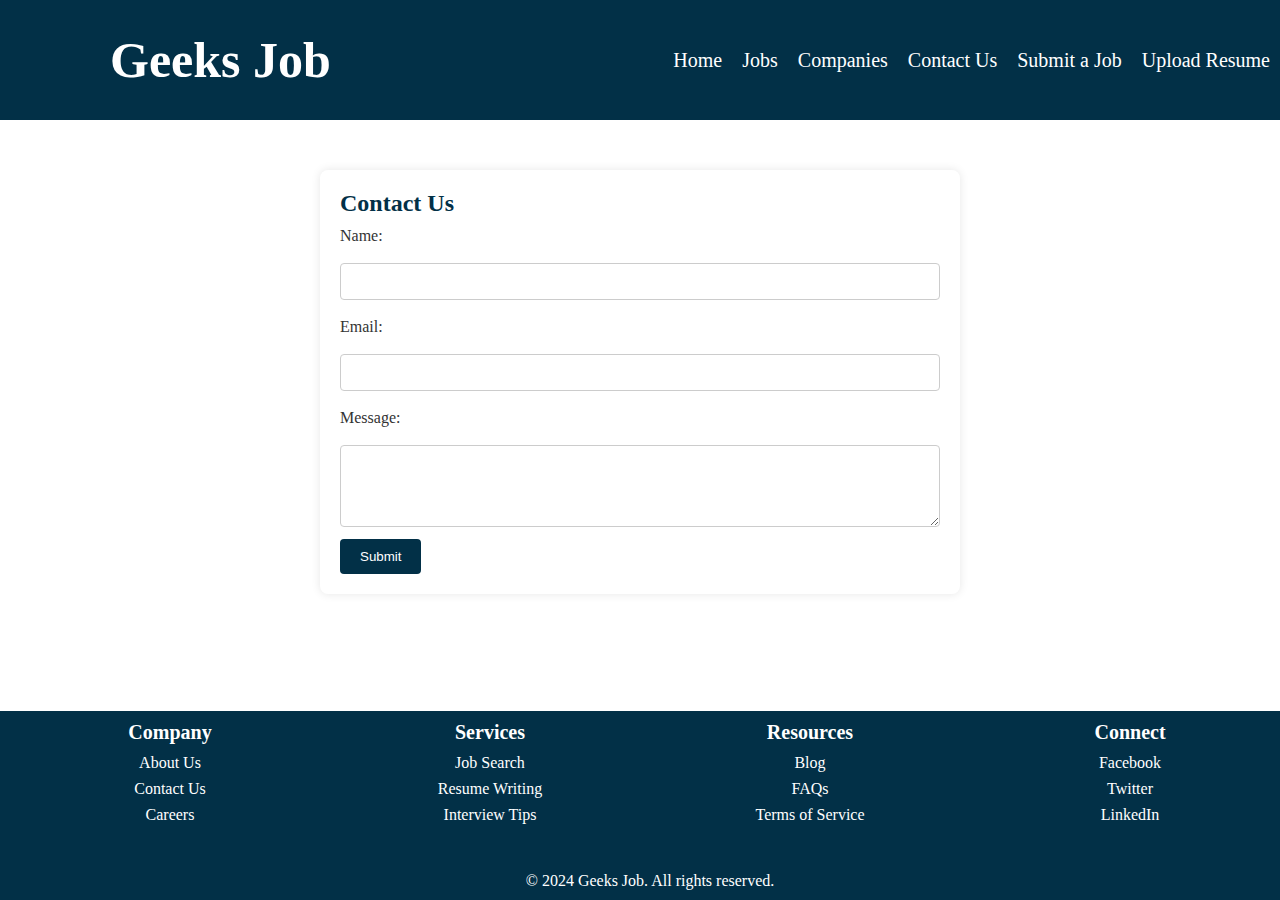
<file: Contact-us.html>
<!-- Contact-us.html -->
<!DOCTYPE html>
<html lang="en">

<head>
    <meta charset="UTF-8" />
    <meta http-equiv="X-UA-Compatible" content="IE=edge" />
    <meta name="viewport" content="width=device-width, initial-scale=1.0" />
    <title>Contact-us</title>
    <link rel="stylesheet" href="./assets/css/style.css" />
    <style>
        .site-footer {
            position: fixed;
            bottom: 0;
            left: 0;
            z-index: 9999;
            /* Ensure it's above other content */
        }
    </style>
</head>

<body>
    <nav class="navbar">
        <div class="logo">
            <h1>Geeks Job</h1>
        </div>
        <div class="nav-links">
            <ul id=>
                <li><a href="./index.html">Home</a></li>
                <li><a href="./jobs.html">Jobs</a></li>
                <li><a href="./companies.html">Companies</a></li>
                <li><a href="./Contact-us.html">Contact Us</a></li>
                <li><a href="#">Submit a Job</a></li>
                <li><a href="#">Upload Resume</a></li>
            </ul>
        </div>
        <div class="hamburger-menu">
            <div class="bar"></div>
            <div class="bar"></div>
            <div class="bar"></div>
        </div>

    </nav>

    <div class="container-form">
        <h2 class="form-title">Contact Us</h2>
        <form id="contactForm">
            <label for="name" class="form-label">Name:</label>
            <input type="text" id="name" name="name" class="form-input" required>

            <label for="email" class="form-label">Email:</label>
            <input type="email" id="email" name="email" class="form-input" required>

            <label for="message" class="form-label">Message:</label>
            <textarea id="message" name="message" rows="4" class="form-textarea" required></textarea>

            <button type="submit" class="form-button">Submit</button>
        </form>
    </div>

    <footer class="site-footer">
        <div class="footer-content">
            <div class="footer-section">
                <h3>Company</h3>
                <ul>
                    <li><a href="#">About Us</a></li>
                    <li><a href="#">Contact Us</a></li>
                    <li><a href="#">Careers</a></li>
                </ul>
            </div>
            <div class="footer-section">
                <h3>Services</h3>
                <ul>
                    <li><a href="#">Job Search</a></li>
                    <li><a href="#">Resume Writing</a></li>
                    <li><a href="#">Interview Tips</a></li>
                </ul>
            </div>
            <div class="footer-section">
                <h3>Resources</h3>
                <ul>
                    <li><a href="#">Blog</a></li>
                    <li><a href="#">FAQs</a></li>
                    <li><a href="#">Terms of Service</a></li>
                </ul>
            </div>
            <div class="footer-section">
                <h3>Connect</h3>
                <ul>
                    <li><a href="#">Facebook</a></li>
                    <li><a href="#">Twitter</a></li>
                    <li><a href="#">LinkedIn</a></li>
                </ul>
            </div>
        </div>
        <div class="footer-bottom">
            <p>&copy; 2024 Geeks Job. All rights reserved.</p>
        </div>
    </footer>

    <script src="./script/main.js"></script>


</body>

</html>
</file>
<file: assets/css/style.css>
/* style.css */


/*****COMMON CSS SECTION*****/

* {
    margin: 0px;
    padding: 0px;
}

.container {
    width: 1170px;
    margin: 0px auto;
}

.width-100 {
    width: 100%;
    float: left;
}

.width-66 {
    width: 66%;
    float: left;
}

.width-50 {
    float: left;
    width: 50%;
}

.width-75 {
    width: 75%;
    float: left;
}

.width-33 {
    width: 33%;
    float: left;
}

.width-25 {
    width: 25%;
    float: left;
}


/* navbar */

.navbar {
    background-color: #023047;
    color: #fff;
    padding: 10px;
    display: flex;
    justify-content: space-between;
    align-items: center;
    height: 100px;
    width: 100vw;
}

.logo h1 {
    margin-left: 100px;
    font-size: 50px;
}

.nav-links ul {
    list-style-type: none;
    margin: 0;
    padding: 0;
    display: flex;
}

.nav-links li {
    margin-right: 20px;
}

.nav-links a {
    text-decoration: none;
    color: #fff;
    font-size: 20px;
}

.nav-links a:hover {
    color: green;
}

.hamburger-menu {
    display: none;
    /* Initially hide the hamburger menu */
    cursor: pointer;
}

.bar {
    width: 25px;
    height: 3px;
    background-color: #fff;
    margin: 5px 0;
    transition: 0.4s;
}


/* Media Query for Mobile View */

@media screen and (max-width: 330px) {
    .navbar {
        background-color: #023047;
        color: #fff;
        padding: 80px;
        display: flex;
        justify-content: space-between;
        align-items: center;
        height: 100px;
        width: 100vw;
    }
    .logo h1 {
        margin-left: 0;
        margin-right: 60px;
        font-size: 30px;
    }
    .nav-links ul {
        display: none;
        /* Hide the nav links */
        flex-direction: column;
        align-items: center;
        width: 100%;
        margin-top: 10px;
        position: absolute;
        /* Position absolutely */
        top: 40px;
        /* Adjust the top position to be below the navbar */
        left: 60px;
        /* Align with the left edge of the navbar */
        background-color: #023047aa;
        /* Background color */
        padding: 25px 0;
        /* Add some padding */
        border-radius: 5px;
        /* Add border radius */
    }
    .nav-links ul.active {
        display: flex;
        /* Show the nav links when active */
    }
    .nav-links a:focus {
        color: green;
    }
    .nav-links li {
        margin: 10px 0;
    }
    .hamburger-menu {
        display: block;
        /* Show the hamburger menu */
        position: absolute;
        /* Position absolutely */
        top: 10px;
        /* Adjust the top position */
        right: 10px;
        /* Adjust the right position */
        z-index: 999;
        /* Ensure it's above other content */
    }
    .change .bar:nth-child(1) {
        transform: rotate(-45deg) translate(-5px, 6px);
    }
    .change .bar:nth-child(2) {
        opacity: 0;
    }
    .change .bar:nth-child(3) {
        transform: rotate(45deg) translate(-5px, -6px);
    }
    .filters {
        /* Display filters in a column layout */
        align-items: center;
        /* Stretch filters to fill the width */
        /* Adjust padding for smaller screens */
        width: 50px;
    }
    .filters label {
        margin-bottom: 5px;
        /* Reduce margin bottom for smaller screens */
        width: 30%;
        /* Ensure labels take full width */
        text-align: left;
        /* Align text to the left */
    }
    .filters select,
    .filters input[type="text"] {
        width: 10px;
    }
}

@media (min-width: 331px) and (max-width: 640px) {
    .logo h1 {
        margin-left: 0;
        text-align: center;
    }
    .nav-links ul {
        display: none;
        /* Hide the nav links */
        flex-direction: column;
        align-items: center;
        width: 50%;
        margin-top: 10px;
        position: absolute;
        /* Position absolutely */
        top: 20px;
        /* Adjust the top position to be below the navbar */
        left: 200px;
        /* Align with the left edge of the navbar */
        background-color: #023047aa;
        /* Background color */
        padding: 10px 0;
        /* Add some padding */
        border-radius: 5px;
        /* Add border radius */
    }
    .nav-links ul.active {
        display: flex;
        /* Show the nav links when active */
    }
    .nav-links a:focus {
        color: green;
    }
    .nav-links li {
        margin: 10px 0;
    }
    .hamburger-menu {
        display: block;
        /* Show the hamburger menu */
        position: absolute;
        /* Position absolutely */
        top: 10px;
        /* Adjust the top position */
        right: 10px;
        /* Adjust the right position */
        z-index: 999;
        /* Ensure it's above other content */
    }
    .change .bar:nth-child(1) {
        transform: rotate(-45deg) translate(-5px, 6px);
    }
    .change .bar:nth-child(2) {
        opacity: 0;
    }
    .change .bar:nth-child(3) {
        transform: rotate(45deg) translate(-5px, -6px);
    }
}


/* Additional CSS for Enhanced Filters */

.filters {
    background-color: #cfcaca;
    border-radius: 8px;
    padding: 50px;
    display: flex;
    align-items: center;
    justify-content: space-between;
    max-width: 800px;
    margin: 20px auto;
    font-family: "Rubik", sans-serif;
    color: #023047;
    box-shadow: 0 4px 24px -8px rgba(2, 48, 71, 0.2);
    border-left: 5px solid #023047;
}

.filters label {
    margin-right: 10px;
    font-weight: bold;
    font-size: large;
}

.filters select,
.filters input[type="text"] {
    padding: 8px;
    border-radius: 5px;
    border: 1px solid #ccc;
}

.filters select {
    min-width: 150px;
}

.filter-input {
    flex: 1;
    margin-right: 15px;
}


/* Style for Options in Select Boxes */

.filters select option {
    padding: 8px;
    border-radius: 5px;
    border: 1px solid #ccc;
}


/* Reduce space between elements */

.filters * {
    margin: 5px;
}

@media screen and (max-width: 330px) {
    .filters {
        /* Display filters in a column layout */
        align-items: center;
        /* Stretch filters to fill the width */
        /* Adjust padding for smaller screens */
        width: 50px;
    }
    .filters label {
        margin-bottom: 5px;
        /* Reduce margin bottom for smaller screens */
        width: 30%;
        /* Ensure labels take full width */
        text-align: left;
        /* Align text to the left */
    }
    .filters select,
    .filters input[type="text"] {
        width: 10px;
    }
}

@media (max-width: 640px) {
    .filters {
        flex-direction: column;
        /* Display filters in a column layout */
        align-items: stretch;
        /* Stretch filters to fill the width */
        padding: 20px 10px;
        /* Adjust padding for smaller screens */
        width: 320px;
    }
    .filters label {
        margin-bottom: 5px;
        /* Reduce margin bottom for smaller screens */
        width: 100%;
        /* Ensure labels take full width */
        text-align: left;
        /* Align text to the left */
    }
    .filters select,
    .filters input[type="text"] {
        width: calc(100% - 20px);
        /* Make filter inputs fill the width minus padding */
        margin-bottom: 10px;
        /* Add some bottom margin to separate inputs */
    }
}

@media (max-width: 240px) {
    .filters {
        flex-direction: column;
        /* Display filters in a column layout */
        align-items: stretch;
        /* Stretch filters to fill the width */
        padding: 20px 10px;
        /* Adjust padding for smaller screens */
        width: 150px;
        margin-left: 5px;
    }
    .filters label {
        margin-bottom: 5px;
        /* Reduce margin bottom for smaller screens */
        width: 40%;
        /* Ensure labels take full width */
        text-align: left;
        /* Align text to the left */
    }
    .filters select,
    .filters input[type="text"] {
        width: calc(100% - 50%);
        /* Make filter inputs fill the width minus padding */
        margin-bottom: 10px;
        /* Add some bottom margin to separate inputs */
    }
}


/***** Recent Jobs SECTION*****/

.recent-job-heading {
    text-align: center;
    color: #000000;
    margin-top: 100px;
    font-family: 'Roboto', sans-serif;
    font-size: 24px;
}

.recent-job-sub-heading {
    text-align: center;
    margin-bottom: 30px;
}

.jobs-list-container {
    max-width: 900px;
    margin: 20px auto;
    font-family: "Rubik", sans-serif;
}

.jobs-list-container h2 {
    font-size: 30px;
    border-left: 4px solid #023047;
    padding-left: 20px;
}

.jobs-list-container .jobs {
    display: grid;
    grid-template-columns: 1fr 1fr 1fr;
    gap: 24px;
}

.jobs-list-container .jobs img {
    width: 60px;
}

.jobs-list-container .job {
    box-shadow: 0 4px 24px -8px rgba(2, 48, 71, 0.2);
    padding: 24px;
    border-radius: 16px;
    position: relative;
    display: flex;
    flex-direction: column;
    transition: all 400ms ease;
}

.jobs-list-container .job:hover {
    transform: scale(1.03);
}

.jobs-list-container .open-positions {
    position: absolute;
    top: 40px;
    right: 24px;
    color: #e63946;
}

.jobs-list-container .job-title {
    font-size: 20px;
    padding: 10px 0;
    margin: 0;
    color: #023047;
}

.jobs-list-container .details {
    margin-top: 6px;
    font-size: 14px;
    color: #333;
    line-height: 1.8;
    flex: 1;
}

.jobs-list-container .details-btn {
    text-decoration: none;
    border: 1px solid #023047;
    color: #000;
    padding: 8px 16px;
    border-radius: 8px;
    text-align: center;
    margin-top: 20px;
    transition: all 400ms ease;
}

.jobs-list-container .details-btn:hover {
    background: #023047;
    color: #fff;
}

.jobs-list-container .job-search {
    width: 100%;
    padding: 12px 24px;
    font-size: 18px;
    font-family: "Rubik", sans-serif;
    box-sizing: border-box;
    border: 1px solid #333;
    border-radius: 8px;
    margin-bottom: 20px;
}

@media (max-width: 640px) {
    .jobs-list-container .jobs {
        grid-template-columns: 1fr 1fr;
    }
}

@media (max-width: 640px) {
    .jobs-list-container .jobs {
        grid-template-columns: 1fr;
        max-width: 400px;
        margin: 0 auto;
    }
}


/* Additional Styles for Company Cards */

.company-cards-container {
    display: flex;
    flex-wrap: wrap;
    justify-content: space-around;
    max-width: 900px;
    margin: 20px auto;
    font-family: "Rubik", sans-serif;
}

.company-card {
    width: 300px;
    background-color: #fff;
    margin: 20px;
    text-align: center;
    box-shadow: 0 4px 24px -8px rgba(2, 48, 71, 0.2);
    padding: 24px;
    border-radius: 16px;
    position: relative;
    display: flex;
    flex-direction: column;
    transition: all 400ms ease;
    transform: scale(1.03);
}

.company-card img {
    width: 30px;
}

.company-card h2 {
    font-size: 20px;
    padding: 10px 0;
    margin: 0;
    color: #023047;
}

.company-card p {
    color: #333;
}

.company-btn {
    display: inline-block;
    padding: 10px 20px;
    margin-top: 15px;
    text-decoration: none;
    color: #fff;
    background-color: #023047;
    border-radius: 5px;
    transition: background-color 0.3s;
}

.company-btn:hover {
    background-color: green;
}

.view-more-btn {
    text-align: center;
    margin: 20px;
}

.view-more-btn a {
    display: inline-block;
    padding: 10px 20px;
    text-decoration: none;
    color: #fff;
    background-color: #023047;
    border-radius: 5px;
    transition: background-color 0.3s;
}

.view-more-btn a:hover {
    background-color: #e63946;
}

.container-form {
    max-width: 600px;
    margin: 50px auto;
    background-color: #fff;
    padding: 20px;
    border-radius: 8px;
    box-shadow: 0 0 10px rgba(0, 0, 0, 0.1);
}

.form-title {
    color: #023047;
}

.form-label {
    display: block;
    margin: 10px 0;
    color: #333;
}

.form-input {
    width: 100%;
    padding: 10px;
    margin: 8px 0;
    box-sizing: border-box;
    border: 1px solid #ccc;
    border-radius: 4px;
}

.form-textarea {
    width: 100%;
    padding: 10px;
    margin: 8px 0;
    box-sizing: border-box;
    border: 1px solid #ccc;
    border-radius: 4px;
    resize: vertical;
}

.form-button {
    background-color: #023047;
    color: #fff;
    padding: 10px 20px;
    border: none;
    border-radius: 4px;
    cursor: pointer;
}

.form-button:hover {
    background-color: #e63946;
}

@media (max-width: 768px) {
    .container-form {
        max-width: 500px;
        /* Decrease max-width on smaller screens */
        margin: 30px auto;
        /* Adjust margin for smaller screens */
    }
}

@media (max-width: 480px) {
    .container-form {
        max-width: 90%;
        /* Adjust max-width for even smaller screens */
        margin: 20px auto;
        /* Further adjust margin */
    }
    .form-title {
        font-size: 20px;
        /* Decrease font size of title on smaller screens */
    }
    .form-label {
        font-size: 16px;
        /* Decrease font size of labels on smaller screens */
    }
    .form-input,
    .form-textarea,
    .form-button {
        padding: 8px 16px;
        /* Adjust padding of inputs and button */
        font-size: 14px;
        /* Decrease font size of inputs and button */
    }
}


/* Additional Styles for Footer */

.site-footer {
    background-color: #023047;
    color: #fff;
    padding: 10px;
    text-align: center;
    width: 100vw;
}

.footer-content {
    display: flex;
    flex-wrap: wrap;
    justify-content: space-around;
}

.footer-section {
    flex: 1 1 250px;
    /* Set minimum width for each section */
    margin-bottom: 20px;
    /* Add some bottom margin between sections */
}

.footer-section h3 {
    font-size: 20px;
    margin-bottom: 10px;
}

.footer-section ul {
    list-style-type: none;
    padding: 0;
}

.footer-section ul li {
    margin-bottom: 8px;
}

.footer-section a {
    color: #fff;
    text-decoration: none;
}

.footer-section a:hover {
    text-decoration: underline;
}

.footer-bottom {
    margin-top: 20px;
    /* Add some top margin for separation */
}


/* Media Queries for Responsive Design */

@media (max-width: 640px) {
    .footer-content {
        flex-direction: column;
        /* Change to column layout on smaller screens */
    }
    .footer-section {
        flex-basis: 100%;
        /* Each section takes full width on smaller screens */
    }
    .site-footer {
        width: 100vw;
    }
}

@media (max-width: 330px) {
    .footer-content {
        flex-direction: column;
        /* Change to column layout on smaller screens */
    }
    .footer-section {
        flex-basis: 100%;
        /* Each section takes full width on smaller screens */
    }
    .site-footer {
        width: 100vw;
        padding: 80px;
    }
}

@media (max-width: 480px) {
    .footer-section h3 {
        font-size: 18px;
        /* Decrease heading font size on smaller screens */
    }
}
</file>
